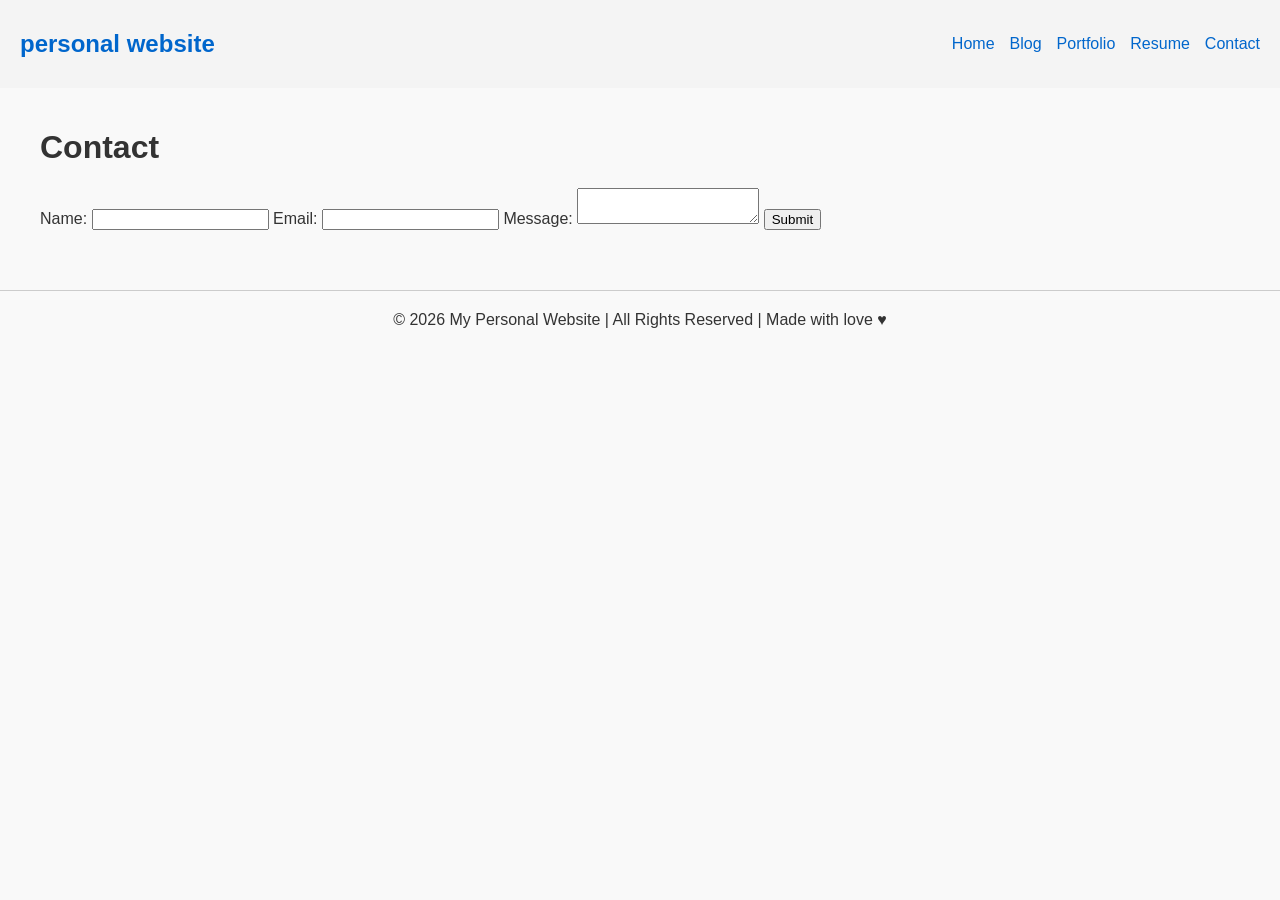
<file: contact.html>
<!DOCTYPE html>
<html>
  <head>
    <title>Contact</title>
    <link rel="stylesheet" href="styles.css" />
  </head>
  <body>
    <nav class="navbar">
      <h1 class="logo">
        <a href="index.html">personal website</a>
      </h1>
      <ul class="nav-list">
        <li><a href="index.html">Home</a></li>
        <li><a href="blog.html">Blog</a></li>
        <li><a href="portfolio.html">Portfolio</a></li>
        <li><a href="resume.html">Resume</a></li>
        <li><a href="contact.html">Contact</a></li>
      </ul>
    </nav>

    <main>
      <h1 class="page-title">Contact</h1>
      <form id="contact-form">
        <label for="name">Name:</label>
        <input type="text" id="name" required />

        <label for="email">Email:</label>
        <input type="email" id="email" required />

        <label for="message">Message:</label>
        <textarea id="message" required></textarea>

        <input type="submit" value="Submit" />
      </form>
    </main>

    <footer class="footer">
      © 2026 My Personal Website | All Rights Reserved | Made with love ♥
    </footer>
  </body>
</html>
</file>
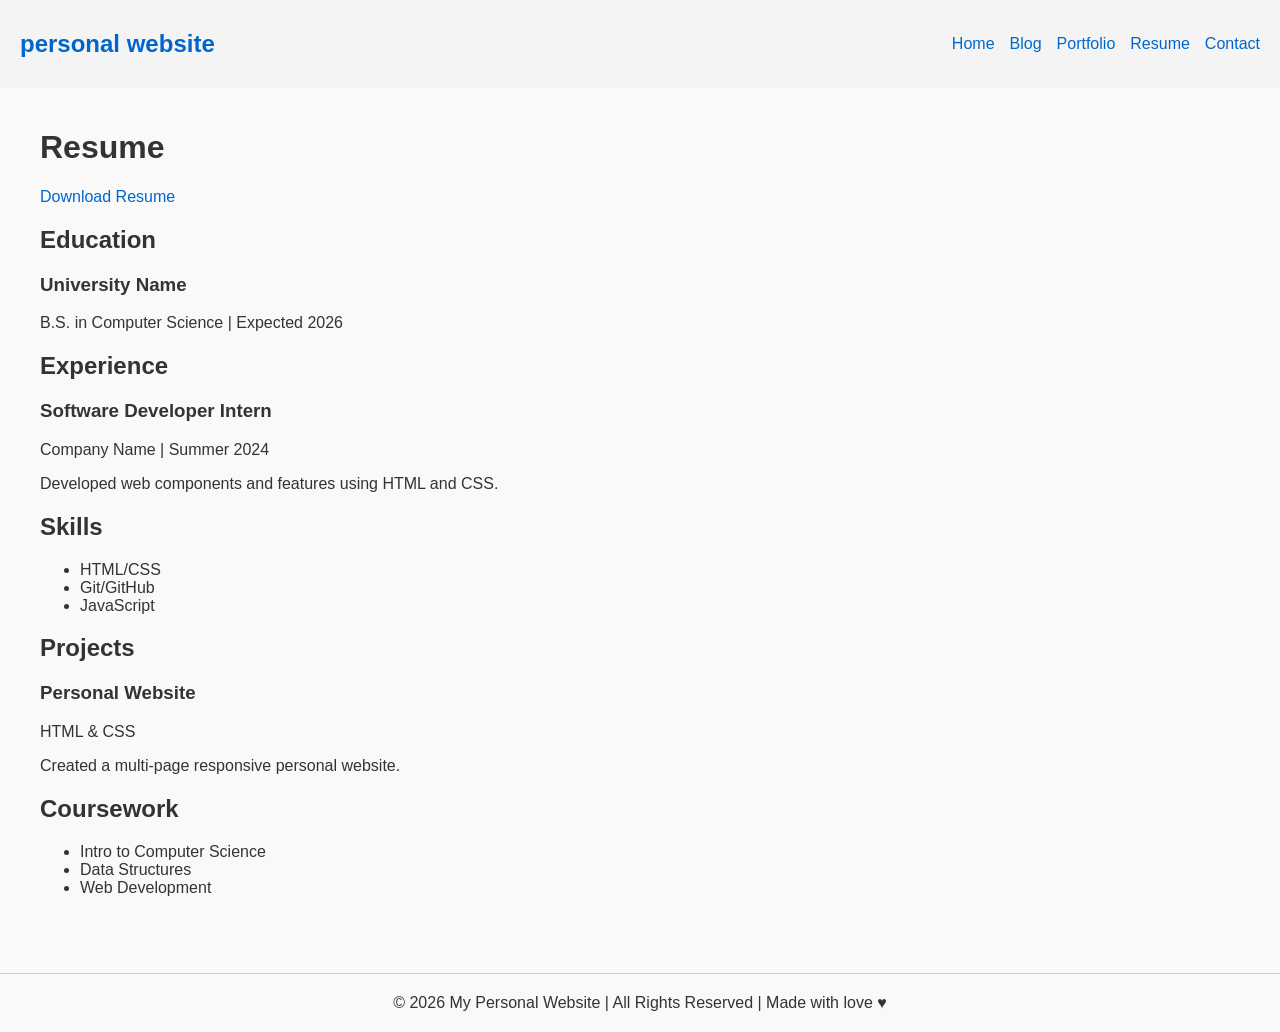
<file: resume.html>
<!DOCTYPE html>
<html>
  <head>
    <title>Resume</title>
    <link rel="stylesheet" href="styles.css" />
  </head>
  <body>
    <nav class="navbar">
      <h1 class="logo">
        <a href="index.html">personal website</a>
      </h1>
      <ul class="nav-list">
        <li><a href="index.html">Home</a></li>
        <li><a href="blog.html">Blog</a></li>
        <li><a href="portfolio.html">Portfolio</a></li>
        <li><a href="resume.html">Resume</a></li>
        <li><a href="contact.html">Contact</a></li>
      </ul>
    </nav>

    <main>
      <h1 class="page-title">Resume</h1>
      <a href="resume.pdf" download>Download Resume</a>

      <div class="resume">
        <section class="section">
          <h2 class="section-title">Education</h2>
          <div class="entry">
            <h3 class="entry-title">University Name</h3>
            <p class="entry-info">B.S. in Computer Science | Expected 2026</p>
          </div>
        </section>

        <section class="section">
          <h2 class="section-title">Experience</h2>
          <div class="entry">
            <h3 class="entry-title">Software Developer Intern</h3>
            <p class="entry-info">Company Name | Summer 2024</p>
            <p class="entry-description">Developed web components and features using HTML and CSS.</p>
          </div>
        </section>

        <section class="section">
          <h2 class="section-title">Skills</h2>
          <ul class="skill-list">
            <li>HTML/CSS</li>
            <li>Git/GitHub</li>
            <li>JavaScript</li>
          </ul>
        </section>

        <section class="section">
          <h2 class="section-title">Projects</h2>
          <div class="entry">
            <h3 class="entry-title">Personal Website</h3>
            <p class="entry-info">HTML & CSS</p>
            <p class="entry-description">Created a multi-page responsive personal website.</p>
          </div>
        </section>

        <section class="section">
          <h2 class="section-title">Coursework</h2>
          <ul class="course-list">
            <li>Intro to Computer Science</li>
            <li>Data Structures</li>
            <li>Web Development</li>
          </ul>
        </section>
      </div>
    </main>

    <footer class="footer">
      © 2026 My Personal Website | All Rights Reserved | Made with love ♥
    </footer>
  </body>
</html>
</file>
<file: styles.css>
body {
  font-family: Arial, Helvetica, sans-serif;
  color: #333333;
  background-color: #f9f9f9;
  margin: 0;
  padding: 0;
}

.navbar {
  display: flex;
  justify-content: space-between;
  align-items: center;
  padding: 10px 20px;
  background-color: #f4f4f4;
}

.nav-list {
  display: flex;
  list-style: none;
  gap: 15px;
}

main {
  padding: 20px 40px;
}

.about {
  display: flex;
  gap: 20px;
  align-items: center;
  margin: 20px auto;
  max-width: 800px;
}

.about-image img, .project {
  border: 1px solid #e0e0e0;
  padding: 10px;
}

a {
  color: #0066cc;
  text-decoration: none;
}

a:hover {
  text-decoration: underline;
}

footer {
  margin-top: 40px;
  padding: 20px;
  border-top: 1px solid #ccc;
  text-align: center;
}
</file>
